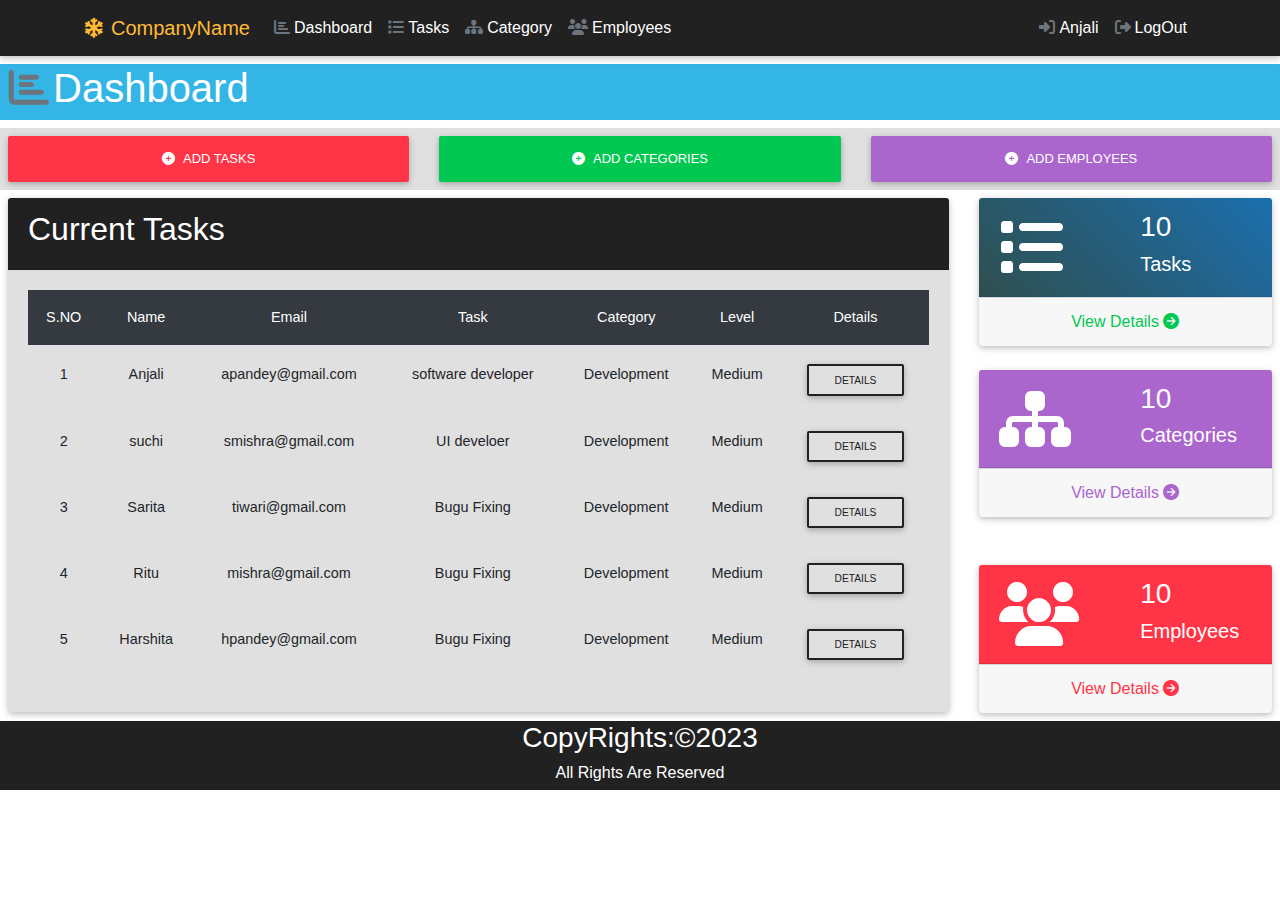
<file: index.html>
<!DOCTYPE html>
<html>
<head>
	<title>Jspiders Dashboard</title>
	<link rel="stylesheet"  href="Bootstrape/css/bootstrap.css">
	<link rel="stylesheet"  href="Bootstrape/css/mdb.css">
	<link rel="stylesheet"  href="Bootstrape/css/style.css">
	<link rel="stylesheet"  href="Bootstrape/Font/fontawesome/css/all.css">
</head>
<body>
	<!-- Main Navbar -->
		<nav class="navbar navbar-dark bg-dark navbar-expand-md">
			<div class="container">
				<a href="index.html" class="navbar-brand text-warning">
					<i class="fa fa-snowflake pr-2"></i>CompanyName</a>

					<button class="navbar-toggler" data-target="#links" data-toggle="collapse">
						<span class="navbar-toggler-icon"></span>
					</button>

				<div class="collapse navbar-collapse" id="links">
					<ul class="navbar-nav ">
						<li class="nav-item">
							<a href="index.html" class="nav-link">
								<i class="fa fa-chart-bar pr-1 text-muted"></i>Dashboard</a>
						</li>
						<li class="nav-item">
							<a href="tasks.html" class="nav-link">
								<i class="fa fa-list pr-1 text-muted"></i>Tasks</a>
						</li>
						<li class="nav-item">
							<a href="category.html" class="nav-link">
								<i class="fa fa-sitemap pr-1 text-muted"></i>Category</a>
						</li>
						<li class="nav-item">
							<a href="employees.html" class="nav-link">
								<i class="fa fa-users pr-1 text-muted"></i>Employees</a>
						</li>
					</ul>
					<ul class="navbar-nav ml-auto">
						<li class="nav-item dropdown">
							<a href="index.html" class="nav-link" data-toggle="dropdown">
								<i class="fa fa-sign-in-alt pr-1 text-muted"></i>Anjali</a>

							<div class="dropdown-menu">
								<a href="profile.html" class="dropdown-item"> <i class="fa fa-user-circle pr-2"></i>Profile</a>
								<a href="settings.html" class="dropdown-item"><i class="fa fa-cogs pr-2"></i>Settings</a>
							</div>
						</li>
						<li class="nav-item">
							<a href="login.html" class="nav-link">
								<i class="fa fa-sign-out-alt pr-1 text-muted"></i>LogOut</a>
						</li>
					</ul>
				</div>
			</div>
		</nav>
		<!-- Dashboard Section -->
		
		<section class="p-2 bg-teal">
			<div class="row bg-info">
				<h1 class="ml-3 text-white"><i class="fa fa-chart-bar pr-1 text-muted"></i>Dashboard</h1>
			</div>
		</section>


		<!-- Button Section -->
		<section class="bg-light p-2">
			<div class="row">
				<div class="col-md-4">
					<button class="btn btn-danger btn-block" data-target="#task-modal" data-toggle="modal">
						<i class="fa fa-plus-circle pr-2"></i>Add Tasks</button>
				</div>
				<div class="col-md-4">
					<button class="btn btn-success btn-block" data-target="#category-modal" data-toggle="modal">
						<i class="fa fa-plus-circle pr-2"></i>Add Categories</button>
				</div>
				<div class="col-md-4">
					<button class="btn btn-secondary btn-block" data-target="#employee-modal" data-toggle="modal">
						<i class="fa fa-plus-circle pr-2"></i>Add Employees</button>
				</div>
			</div>
		</section>

		<!-- Add Task Modal -->
		<div class="modal" id="task-modal">
			<div class="modal-dialog modal-lg">
				<div class="modal-content animated jackInTheBox">
					<div class="modal-header bg-danger text-white">
						<h2>Add Task</h2>
						<button class="close" data-dismiss="modal">
							<i class="fa fa-times-circle"></i>
						</button>
					</div>
					<div class="modal-body bg-light">
						<form>
							<div class="form-group">
								<label class="form-check-label">Task</label>
								<input type="text" name="" placeholder="Enter Task" class="form-control">
							</div>
							<div class="form-group">
								<label class="form-check-label">Category</label>
								<select class="form-control">
									<option>Select Category</option>
									<option>Developement</option>
									<option>Testing</option>
									<option>Bug Fixing</option>
									<option>Production</option>
								</select>
							</div>
							<div class="form-group">
								<label class="form-check-label">Image Upload</label><br>
								<input type="file" name=""><br>
								<small>Max Size:3mb</small>
							</div>
							<div class="form-group">
								<label class="form-check-label">Description</label><br>
								<textarea class="form-control" id="editor"></textarea>
							</div>
							<div class="form-group">
								<input type="submit" name="" value="Add Task" class="btn btn-md btn-danger">
								<a href="" class="btn btn-danger btn-md" data-dismiss="modal">Close</a>
							</div>
						</form>
					</div>
				</div>
			</div>
		</div>


		<!-- Add Category Modal -->
		<div class="modal" id="category-modal">
			<div class="modal-dialog modal-lg">
				<div class="modal-content animated flipInX">
					<div class="modal-header bg-success text-white">
						<h2>Add Category</h2>
						<button class="close" data-dismiss="modal">
							<i class="fa fa-times-circle"></i>
						</button>
					</div>
					<div class="modal-body bg-light">
						<form>
							<div class="form-group">
								<input type="text" name="" placeholder="Enter Category" class="form-control">
							</div>
							<div class="form-group">
								<input type="date" name="" class="form-control">
							</div>
							<div class="form-group">
								<input type="submit" name="" value="Add Category" class="btn btn-md btn-success">
								<a href="" class="btn btn-success btn-md" data-dismiss="modal">Close</a>
							</div>
						</form>
					</div>
				</div>
			</div>
		</div>


		<!-- Add Category Modal -->
		<div class="modal" id="employee-modal">
			<div class="modal-dialog modal-lg">
				<div class="modal-content animated flipInY">
					<div class="modal-header bg-secondary text-white">
						<h2>Add Employee</h2>
						<button class="close" data-dismiss="modal">
							<i class="fa fa-times-circle"></i>
						</button>
					</div>
					<div class="modal-body bg-light">
						<form>
							<div class="form-group">
								<input type="text" name="" placeholder="Enter Employee Name" class="form-control">
							</div>
							<div class="form-group">
								<input type="password" name="" placeholder="Enter Password" class="form-control">
							</div>
							<div class="form-group">
								<input type="password" name="" placeholder="Enter Default Password" class="form-control">
							</div>
							<div class="form-group">
								<input type="submit" name="" value="Add Employee" class="btn btn-md btn-secondary">
								<a href="" class="btn btn-secondary btn-md" data-dismiss="modal">Close</a>
							</div>
						</form>
					</div>
				</div>
			</div>
		</div>


		<!-- Main Section -->

		<section class="p-2">
			<div class="row">
				<div class="col-md-9">
					<div class="card">
						<div class="card-header bg-dark">
							<h2 class="text-white">Current Tasks</h2>
						</div> 
						<div class="card-body bg-light">
							<table class="table">
								<thead class="table-dark text-white text-center">
									<tr>
										<th>S.NO</th>
										<th>Name</th>
										<th>Email</th>
										<th>Task</th>
										<th>Category</th>
										<th>Level</th>
										<th>Details</th>
									</tr>
								</thead>
								<tbody class="text-center">
									<tr>
										<td>1</td>
										<td>Anjali</td>
										<td>apandey@gmail.com</td>
										<td>software developer</td>
										<td>Development</td>
										<td>Medium</td>
										<td>
											<a href="#" class="btn btn-sm btn-outline-dark">Details</a>
										</td>
									</tr>
									<tr>
										<td>2</td>
										<td>suchi</td>
										<td>smishra@gmail.com</td>
										<td>UI develoer</td>
										<td>Development</td>
										<td>Medium</td>
										<td>
											<a href="#" class="btn btn-sm btn-outline-dark">Details</a>
										</td>
									</tr>
									<tr>
										<td>3</td>
										<td>Sarita</td>
										<td>tiwari@gmail.com</td>
										<td>Bugu Fixing</td>
										<td>Development</td>
										<td>Medium</td>
										<td>
											<a href="#" class="btn btn-sm btn-outline-dark">Details</a>
										</td>
									</tr>
									<tr>
										<td>4</td>
										<td>Ritu</td>
										<td>mishra@gmail.com</td>
										<td>Bugu Fixing</td>
										<td>Development</td>
										<td>Medium</td>
										<td>
											<a href="#" class="btn btn-sm btn-outline-dark">Details</a>
										</td>
									</tr>
									<tr>
										<td>5</td>
										<td>Harshita</td>
										<td>hpandey@gmail.com</td>
										<td>Bugu Fixing</td>
										<td>Development</td>
										<td>Medium</td>
										<td>
											<a href="#" class="btn btn-sm btn-outline-dark">Details</a>
										</td>
									</tr>
									
									
									
								</tbody>
							</table>
						</div>
					</div>
				</div>
				<div class="col-md-3">
					<div class="card">
						<div class="card-header  bg-success text-white">
							<div class="row align-items-center">
								<div class="col">
									<i class="fa fa-list fa-4x"></i>
								</div>
								<div class="col">
									<h3>10</h3>
									<h5>Tasks</h5>
								</div>
							</div>
						</div>
						<div class="card-footer text-center">
							<a href="" class="text-success">View Details <i class="fa-solid fa-circle-arrow-right"></i></a>
						</div>
					</div>

					<div class="card mt-4">
						<div class="card-header  bg-secondary text-white">
							<div class="row align-items-center">
								<div class="col">
									<i class="fa fa-sitemap fa-4x"></i>
								</div>
								<div class="col">
									<h3>10</h3>
									<h5>Categories</h5>
								</div>
							</div>
						</div>
						<div class="card-footer text-center">
							<a href="" class="text-secondary">View Details <i class="fa-solid fa-circle-arrow-right"></i></a>
						</div>
					</div>

					<div class="card mt-5">
						<div class="card-header  bg-danger text-white">
							<div class="row align-items-center">
								<div class="col">
									<i class="fa fa-users fa-4x"></i>
								</div>
								<div class="col">
									<h3>10</h3>
									<h5>Employees</h5>
								</div>
							</div>
						</div>
						<div class="card-footer text-center">
							<a href="" class="text-danger">View Details <i class="fa-solid fa-circle-arrow-right"></i></a>
						</div>
					</div>

					<!--<div class="card mt-5">
						<div class="card-header  bg-success text-white">
							<div class="row align-items-center">
								<div class="col">
									<i class="fa fa-users fa-4x"></i>
								</div>
								<div class="col">
									<h3>08</h3>
									<h5>Employees</h5>
								</div>
							</div>
						</div>
						<div class="card-footer text-center">
							<a href="" class="text-success">View Details <i class="fa-solid fa-circle-arrow-right"></i></a>
						</div>
					</div>-->
				</div>
			</div>
		</section>


		<!-- Main Footer -->
		<footer class="bg-dark text-center text-white">
			<div class="row">
				<div class="col">
					<h3>CopyRights:&copy;2023</h3>
					<h6>All Rights Are Reserved</h6>
				</div>
			</div>
		</footer>



	<script src="Bootstrape/js/jquery.js"></script>
	<script src="Bootstrape/js/popper.js"></script>
	<script src="Bootstrape/js/bootstrap.js"></script>
	<script src="Bootstrape/js/mdb.js"></script>
	<script src="https://cdn.ckeditor.com/ckeditor5/39.0.2/classic/ckeditor.js"></script>
<script>
                        ClassicEditor
                                .create( document.querySelector( '#editor' ) )
                                .then( editor => {
                                        console.log( editor );
                                } )
                                .catch( error => {
                                        console.error( error );
                                } );
                </script>
	</body>
</html>
</file>
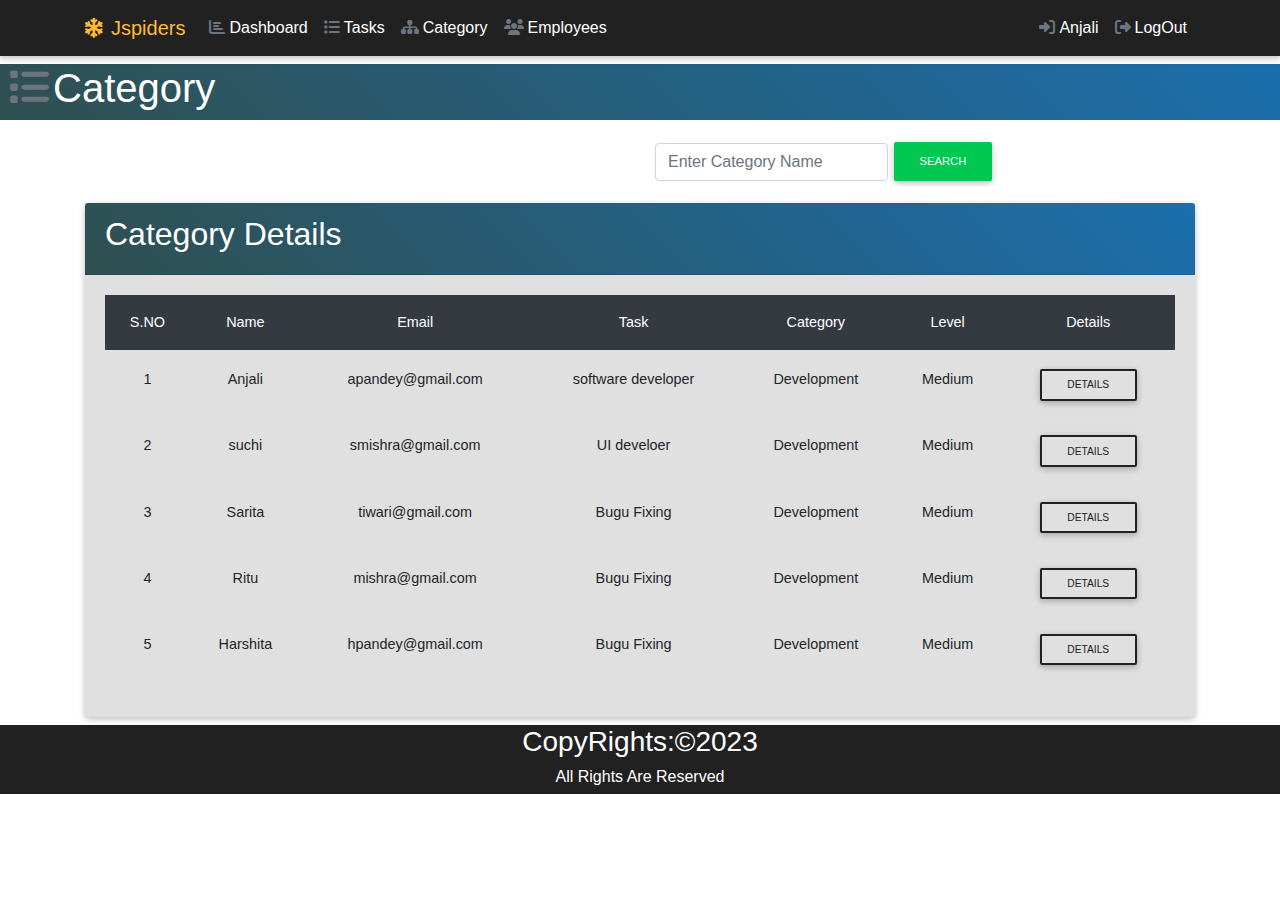
<file: category.html>
<!DOCTYPE html>
<html>
<head>
	<title>Jspiders Dashboard</title>
	<link rel="stylesheet"  href="Bootstrape/css/bootstrap.css">
	<link rel="stylesheet"  href="Bootstrape/css/mdb.css">
	<link rel="stylesheet"  href="Bootstrape/css/style.css">
	<link rel="stylesheet"  href="Bootstrape/Font/fontawesome/css/all.css">
</head>
<body>
	<!-- Main Navbar -->
		<nav class="navbar navbar-dark bg-dark navbar-expand-md">
			<div class="container">
				<a href="index.html" class="navbar-brand text-warning">
					<i class="fa fa-snowflake pr-2"></i>Jspiders</a>

					<button class="navbar-toggler" data-target="#links" data-toggle="collapse">
						<span class="navbar-toggler-icon"></span>
					</button>

				<div class="collapse navbar-collapse" id="links">
					<ul class="navbar-nav">
						<li class="nav-item">
							<a href="index.html" class="nav-link">
								<i class="fa fa-chart-bar pr-1 text-muted"></i>Dashboard</a>
						</li>
						<li class="nav-item">
							<a href="tasks.html" class="nav-link">
								<i class="fa fa-list pr-1 text-muted"></i>Tasks</a>
						</li>
						<li class="nav-item">
							<a href="category.html" class="nav-link">
								<i class="fa fa-sitemap pr-1 text-muted"></i>Category</a>
						</li>
						<li class="nav-item">
							<a href="employees.html" class="nav-link">
								<i class="fa fa-users pr-1 text-muted"></i>Employees</a>
						</li>
					</ul>
					<ul class="navbar-nav ml-auto">
						<li class="nav-item dropdown">
							<a href="index.html" class="nav-link" data-toggle="dropdown">
								<i class="fa fa-sign-in-alt pr-1 text-muted"></i>Anjali</a>

							<div class="dropdown-menu">
								<a href="profile.html" class="dropdown-item"> <i class="fa fa-user-circle pr-2"></i>Profile</a>
								<a href="settings.html" class="dropdown-item"><i class="fa fa-cogs pr-2"></i>Settings</a>
							</div>
						</li>
						<li class="nav-item">
							<a href="login.html" class="nav-link">
								<i class="fa fa-sign-out-alt pr-1 text-muted"></i>LogOut</a>
						</li>
					</ul>
				</div>
			</div>
		</nav>

		<!-- Dashboard Section -->
		
		<section class="p-2 bg-teal">
			<div class="row bg-success">
				<h1 class="ml-3 text-white"><i class="fa fa-list pr-1 text-muted"></i>Category</h1>
			</div>
		</section>


		<!-- Search Section -->
		<section class="p-2">
			<div class="container">
				<div class="row">
					<div class="col-md-6">
						<!-- Empty -->
					</div>
					<div class="col-md-6">
						<form class="form-inline">
							<div class="form-group">
								<input type="search" name="" placeholder="Enter Category Name" class="form-control">
							</div>
							<div class="form-group">
								<input type="submit" name="" value="Search" class="btn btn-md btn-success">
							</div>
						</form>
					</div>
				</div>
			</div>
		</section>

		<section class="p-2">
			<div class="container">
				<div class="row">
					<div class="col">
						<div class="card">
							<div class="card-header bg-success">
								<h2 class="text-white">Category Details</h2>
							</div>
							<div class="card-body bg-light">
							<table class="table">
								<thead class="table-dark text-white text-center">
									<tr>
										<th>S.NO</th>
										<th>Name</th>
										<th>Email</th>
										<th>Task</th>
										<th>Category</th>
										<th>Level</th>
										<th>Details</th>
									</tr>
								</thead>
								<tbody class="text-center">
									<tr>
										<td>1</td>
										<td>Anjali</td>
										<td>apandey@gmail.com</td>
										<td>software developer</td>
										<td>Development</td>
										<td>Medium</td>
										<td>
											<a href="#" class="btn btn-sm btn-outline-dark">Details</a>
										</td>
									</tr>
									<tr>
										<td>2</td>
										<td>suchi</td>
										<td>smishra@gmail.com</td>
										<td>UI develoer</td>
										<td>Development</td>
										<td>Medium</td>
										<td>
											<a href="#" class="btn btn-sm btn-outline-dark">Details</a>
										</td>
									</tr>
									<tr>
										<td>3</td>
										<td>Sarita</td>
										<td>tiwari@gmail.com</td>
										<td>Bugu Fixing</td>
										<td>Development</td>
										<td>Medium</td>
										<td>
											<a href="#" class="btn btn-sm btn-outline-dark">Details</a>
										</td>
									</tr>
									<tr>
										<td>4</td>
										<td>Ritu</td>
										<td>mishra@gmail.com</td>
										<td>Bugu Fixing</td>
										<td>Development</td>
										<td>Medium</td>
										<td>
											<a href="#" class="btn btn-sm btn-outline-dark">Details</a>
										</td>
									</tr>
									<tr>
										<td>5</td>
										<td>Harshita</td>
										<td>hpandey@gmail.com</td>
										<td>Bugu Fixing</td>
										<td>Development</td>
										<td>Medium</td>
										<td>
											<a href="#" class="btn btn-sm btn-outline-dark">Details</a>
										</td>
									</tr>
								</tbody>
							</table>
							</div>
						</div>
					</div>
				</div>
			</div>
		</section>

		<!-- Main Footer -->
		<footer class="bg-dark text-center text-white">
			<div class="row">
				<div class="col">
					<h3>CopyRights:&copy;2023</h3>
					<h6>All Rights Are Reserved</h6>
				</div>
			</div>
		</footer>
	<script src="Bootstrape/js/jquery.js"></script>
	<script src="Bootstrape/js/popper.js"></script>
	<script src="Bootstrape/js/bootstrap.js"></script>
	<script src="Bootstrape/js/mdb.js"></script>
</body>
</html>
</file>
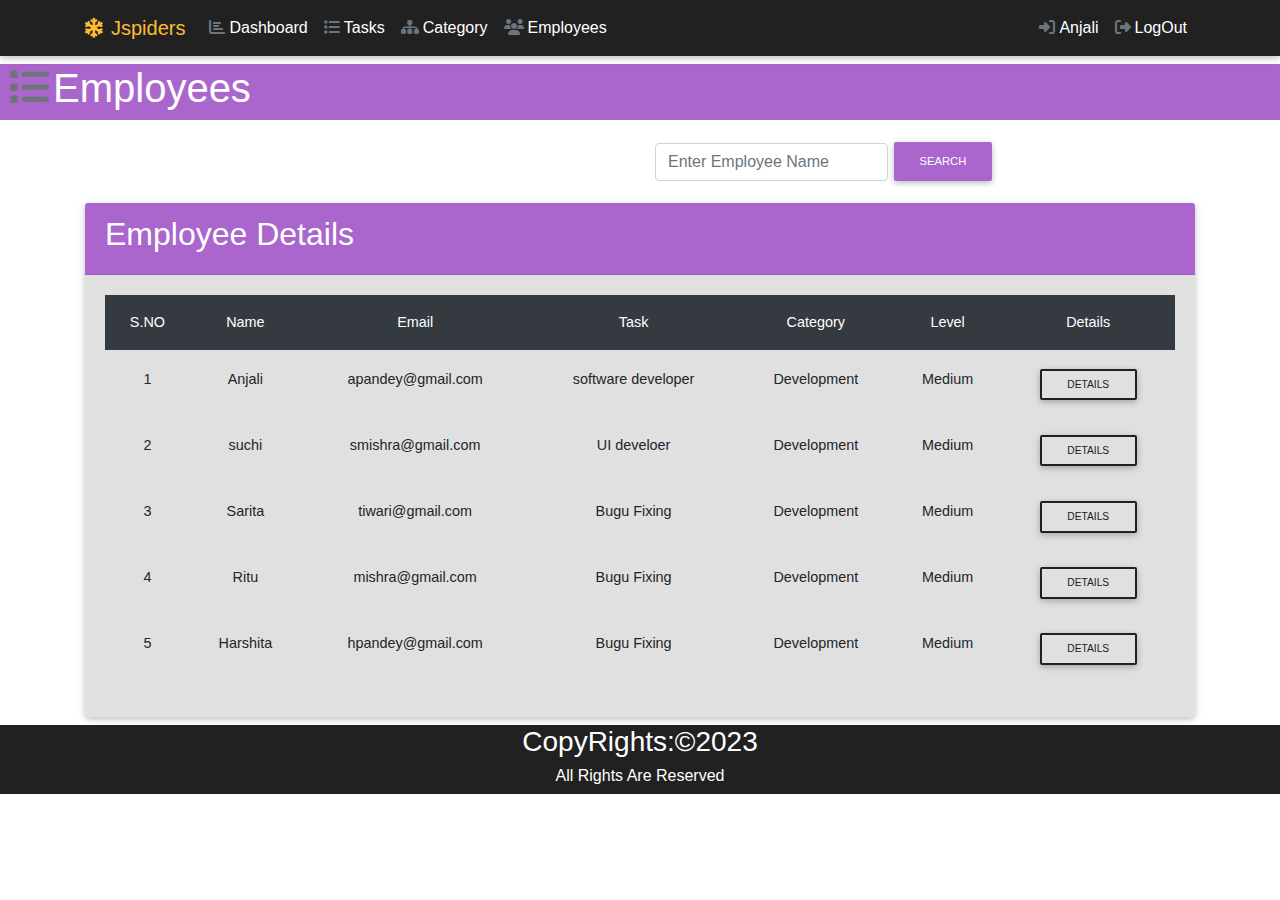
<file: employees.html>
<!DOCTYPE html>
<html>
<head>
	<title>Jspiders Dashboard</title>
	<link rel="stylesheet"  href="Bootstrape/css/bootstrap.css">
	<link rel="stylesheet"  href="Bootstrape/css/mdb.css">
	<link rel="stylesheet"  href="Bootstrape/css/style.css">
	<link rel="stylesheet"  href="Bootstrape/Font/fontawesome/css/all.css">
</head>
<body>
	<!-- Main Navbar -->
		<nav class="navbar navbar-dark bg-dark navbar-expand-md">
			<div class="container">
				<a href="index.html" class="navbar-brand text-warning">
					<i class="fa fa-snowflake pr-2"></i>Jspiders</a>

					<button class="navbar-toggler" data-target="#links" data-toggle="collapse">
						<span class="navbar-toggler-icon"></span>
					</button>

				<div class="collapse navbar-collapse" id="links">
					<ul class="navbar-nav">
						<li class="nav-item">
							<a href="index.html" class="nav-link">
								<i class="fa fa-chart-bar pr-1 text-muted"></i>Dashboard</a>
						</li>
						<li class="nav-item">
							<a href="tasks.html" class="nav-link">
								<i class="fa fa-list pr-1 text-muted"></i>Tasks</a>
						</li>
						<li class="nav-item">
							<a href="category.html" class="nav-link">
								<i class="fa fa-sitemap pr-1 text-muted"></i>Category</a>
						</li>
						<li class="nav-item">
							<a href="employees.html" class="nav-link">
								<i class="fa fa-users pr-1 text-muted"></i>Employees</a>
						</li>
					</ul>
					<ul class="navbar-nav ml-auto">
						<li class="nav-item dropdown">
							<a href="index.html" class="nav-link" data-toggle="dropdown">
								<i class="fa fa-sign-in-alt pr-1 text-muted"></i>Anjali</a>

							<div class="dropdown-menu">
								<a href="profile.html" class="dropdown-item"> <i class="fa fa-user-circle pr-2"></i>Profile</a>
								<a href="settings.html" class="dropdown-item"><i class="fa fa-cogs pr-2"></i>Settings</a>
							</div>
						</li>
						<li class="nav-item">
							<a href="login.html" class="nav-link">
								<i class="fa fa-sign-out-alt pr-1 text-muted"></i>LogOut</a>
						</li>
					</ul>
				</div>
			</div>
		</nav>

		<!-- Dashboard Section -->
		
		<section class="p-2 bg-teal">
			<div class="row bg-secondary">
				<h1 class="ml-3 text-white"><i class="fa fa-list pr-1 text-muted"></i>Employees</h1>
			</div>
		</section>


		<!-- Search Section -->
		<section class="p-2">
			<div class="container">
				<div class="row">
					<div class="col-md-6">
						<!-- Empty -->
					</div>
					<div class="col-md-6">
						<form class="form-inline">
							<div class="form-group">
								<input type="search" name="" placeholder="Enter Employee Name" class="form-control">
							</div>
							<div class="form-group">
								<input type="submit" name="" value="Search" class="btn btn-md btn-secondary">
							</div>
						</form>
					</div>
				</div>
			</div>
		</section>

		<section class="p-2">
			<div class="container">
				<div class="row">
					<div class="col">
						<div class="card">
							<div class="card-header bg-secondary">
								<h2 class="text-white">Employee Details</h2>
							</div>
							<div class="card-body bg-light">
							<table class="table">
								<thead class="table-dark text-white text-center">
									<tr>
										<th>S.NO</th>
										<th>Name</th>
										<th>Email</th>
										<th>Task</th>
										<th>Category</th>
										<th>Level</th>
										<th>Details</th>
									</tr>
								</thead>
								<tbody class="text-center">
									<tr>
										<tr>
										<td>1</td>
										<td>Anjali</td>
										<td>apandey@gmail.com</td>
										<td>software developer</td>
										<td>Development</td>
										<td>Medium</td>
										<td>
											<a href="#" class="btn btn-sm btn-outline-dark">Details</a>
										</td>
									</tr>
									<tr>
										<td>2</td>
										<td>suchi</td>
										<td>smishra@gmail.com</td>
										<td>UI develoer</td>
										<td>Development</td>
										<td>Medium</td>
										<td>
											<a href="#" class="btn btn-sm btn-outline-dark">Details</a>
										</td>
									</tr>
										<td>3</td>
										<td>Sarita</td>
										<td>tiwari@gmail.com</td>
										<td>Bugu Fixing</td>
										<td>Development</td>
										<td>Medium</td>
										<td>
											<a href="#" class="btn btn-sm btn-outline-dark">Details</a>
										</td>
									</tr>
									<tr>
										<td>4</td>
										<td>Ritu</td>
										<td>mishra@gmail.com</td>
										<td>Bugu Fixing</td>
										<td>Development</td>
										<td>Medium</td>
										<td>
											<a href="#" class="btn btn-sm btn-outline-dark">Details</a>
										</td>
									</tr>
									<tr>
										<td>5</td>
										<td>Harshita</td>
										<td>hpandey@gmail.com</td>
										<td>Bugu Fixing</td>
										<td>Development</td>
										<td>Medium</td>
										<td>
											<a href="#" class="btn btn-sm btn-outline-dark">Details</a>
										</td>
									</tr>
								</tbody>
							</table>
							</div>
						</div>
					</div>
				</div>
			</div>
		</section>

		<!-- Main Footer -->
		<footer class="bg-dark text-center text-white">
			<div class="row">
				<div class="col">
					<h3>CopyRights:&copy;2023</h3>
					<h6>All Rights Are Reserved</h6>
				</div>
			</div>
		</footer>
	<script src="Bootstrape/js/jquery.js"></script>
	<script src="Bootstrape/js/popper.js"></script>
	<script src="Bootstrape/js/bootstrap.js"></script>
	<script src="Bootstrape/js/mdb.js"></script>
</body>
</html>
</file>
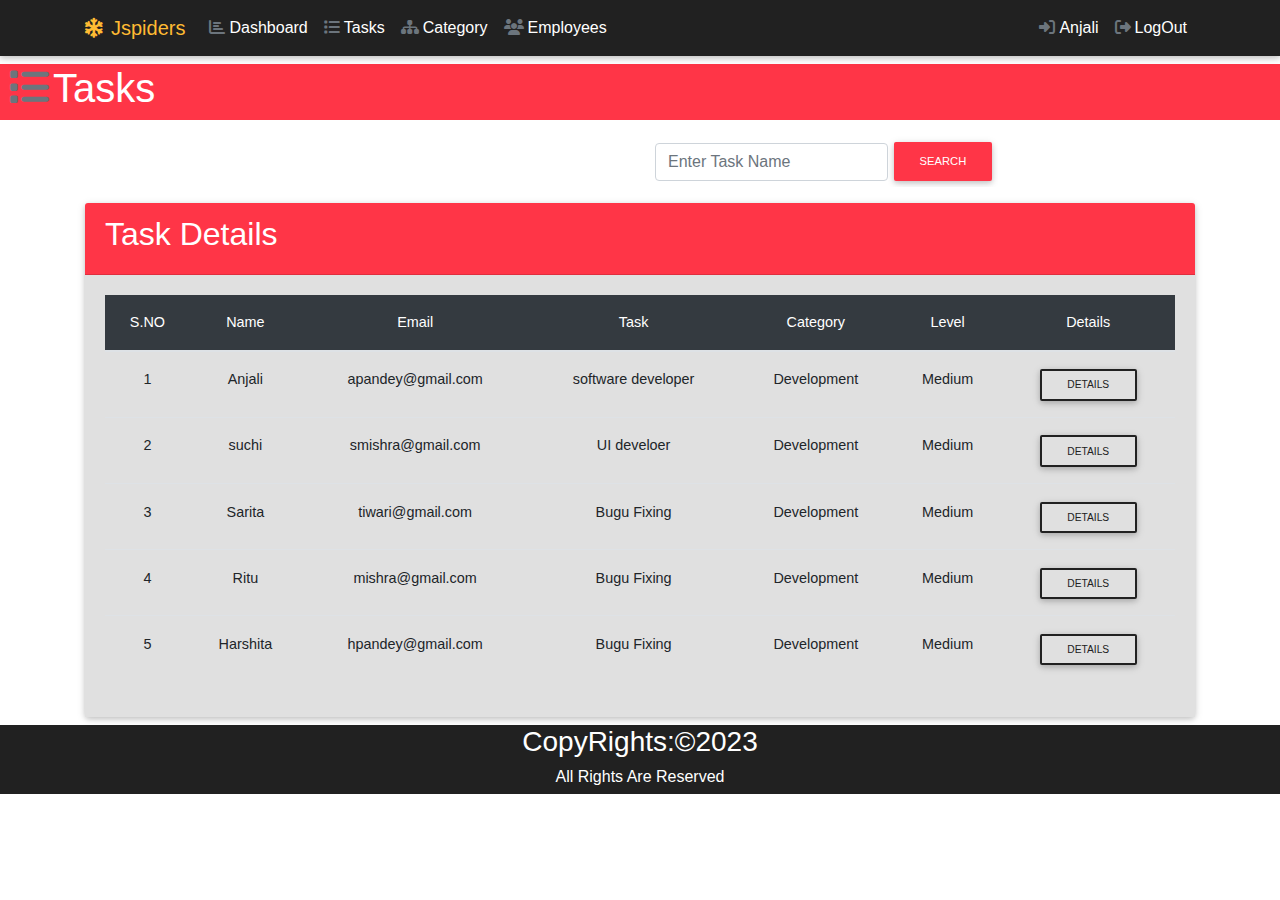
<file: tasks.html>
<!DOCTYPE html>
<html>
<head>
	<title>Jspiders Dashboard</title>
	<link rel="stylesheet"  href="Bootstrape/css/bootstrap.css">
	<link rel="stylesheet"  href="Bootstrape/css/mdb.css">
	<link rel="stylesheet"  href="Bootstrape/css/style.css">
	<link rel="stylesheet"  href="Bootstrape/Font/fontawesome/css/all.css">
</head>
<body>
	<!-- Main Navbar -->
		<nav class="navbar navbar-dark bg-dark navbar-expand-md">
			<div class="container">
				<a href="index.html" class="navbar-brand text-warning">
					<i class="fa fa-snowflake pr-2"></i>Jspiders</a>

					<button class="navbar-toggler" data-target="#links" data-toggle="collapse">
						<span class="navbar-toggler-icon"></span>
					</button>

				<div class="collapse navbar-collapse" id="links">
					<ul class="navbar-nav">
						<li class="nav-item">
							<a href="index.html" class="nav-link">
								<i class="fa fa-chart-bar pr-1 text-muted"></i>Dashboard</a>
						</li>
						<li class="nav-item">
							<a href="tasks.html" class="nav-link">
								<i class="fa fa-list pr-1 text-muted"></i>Tasks</a>
						</li>
						<li class="nav-item">
							<a href="category.html" class="nav-link">
								<i class="fa fa-sitemap pr-1 text-muted"></i>Category</a>
						</li>
						<li class="nav-item">
							<a href="employees.html" class="nav-link">
								<i class="fa fa-users pr-1 text-muted"></i>Employees</a>
						</li>
					</ul>
					<ul class="navbar-nav ml-auto">
						<li class="nav-item dropdown">
							<a href="index.html" class="nav-link" data-toggle="dropdown">
								<i class="fa fa-sign-in-alt pr-1 text-muted"></i>Anjali</a>

							<div class="dropdown-menu">
								<a href="profile.html" class="dropdown-item"> <i class="fa fa-user-circle pr-2"></i>Profile</a>
								<a href="settings.html" class="dropdown-item"><i class="fa fa-cogs pr-2"></i>Settings</a>
							</div>
						</li>
						<li class="nav-item">
							<a href="login.html" class="nav-link">
								<i class="fa fa-sign-out-alt pr-1 text-muted"></i>LogOut</a>
						</li>
					</ul>
				</div>
			</div>
		</nav>

		<!-- Dashboard Section -->
		
		<section class="p-2 bg-teal">
			<div class="row bg-danger">
				<h1 class="ml-3 text-white"><i class="fa fa-list pr-1 text-muted"></i>Tasks</h1>
			</div>
		</section>


		<!-- Search Section -->
		<section class="p-2">
			<div class="container">
				<div class="row">
					<div class="col-md-6">
						<!-- Empty -->
					</div>
					<div class="col-md-6">
						<form class="form-inline">
							<div class="form-group">
								<input type="search" name="" placeholder="Enter Task Name" class="form-control">
							</div>
							<div class="form-group">
								<input type="submit" name="" value="Search" class="btn btn-md btn-danger">
							</div>
						</form>
					</div>
				</div>
			</div>
		</section>

		<section class="p-2">
			<div class="container">
				<div class="row">
					<div class="col">
						<div class="card">
							<div class="card-header bg-danger">
								<h2 class="text-white">Task Details</h2>
							</div>
							<div class="card-body bg-light">
							<table class="table">
								<thead class="table-dark text-white text-center">
									<tr>
										<th>S.NO</th>
										<th>Name</th>
										<th>Email</th>
										<th>Task</th>
										<th>Category</th>
										<th>Level</th>
										<th>Details</th>
									</tr>
								</thead>
								<tbody class="text-center">
									<tr>
										<td>1</td>
										<td>Anjali</td>
										<td>apandey@gmail.com</td>
										<td>software developer</td>
										<td>Development</td>
										<td>Medium</td>
										<td>
											<a href="#" class="btn btn-sm btn-outline-dark">Details</a>
										</td>
									</tr>
									<tr>
										<td>2</td>
										<td>suchi</td>
										<td>smishra@gmail.com</td>
										<td>UI develoer</td>
										<td>Development</td>
										<td>Medium</td>
										<td>
											<a href="#" class="btn btn-sm btn-outline-dark">Details</a>
										</td>
									</tr>
									<tr>
										<td>3</td>
										<td>Sarita</td>
										<td>tiwari@gmail.com</td>
										<td>Bugu Fixing</td>
										<td>Development</td>
										<td>Medium</td>
										<td>
											<a href="#" class="btn btn-sm btn-outline-dark">Details</a>
										</td>
									</tr>
									<tr>
										<td>4</td>
										<td>Ritu</td>
										<td>mishra@gmail.com</td>
										<td>Bugu Fixing</td>
										<td>Development</td>
										<td>Medium</td>
										<td>
											<a href="#" class="btn btn-sm btn-outline-dark">Details</a>
										</td>
									</tr>
									<tr>
										<td>5</td>
										<td>Harshita</td>
										<td>hpandey@gmail.com</td>
										<td>Bugu Fixing</td>
										<td>Development</td>
										<td>Medium</td>
										<td>
											<a href="#" class="btn btn-sm btn-outline-dark">Details</a>
										</td>
									</tr>
								</tbody>
							</table>
							</div>
						</div>
					</div>
				</div>
			</div>
		</section>

		<!-- Main Footer -->
		<footer class="bg-dark text-center text-white">
			<div class="row">
				<div class="col">
					<h3>CopyRights:&copy;2023</h3>
					<h6>All Rights Are Reserved</h6>
				</div>
			</div>
		</footer>




	<script src="Bootstrape/js/jquery.js"></script>
	<script src="Bootstrape/js/popper.js"></script>
	<script src="Bootstrape/js/bootstrap.js"></script>
	<script src="Bootstrape/js/mdb.js"></script>
</body>
</html>
</file>
<file: Bootstrape/css/style.css>
.btn-primay
{
	background: linear-gradient(45deg,darkslategray,rgb(27,111,174));
}
.kk
{
	height: 150px!important;
	width:  100%!important;
}
.bg-card
{
	background-color: rgb(254,241,189)!important;
}
.bg-success
{
	background: linear-gradient(45deg,darkslategray,rgb(27,111,174));
}
</file>
